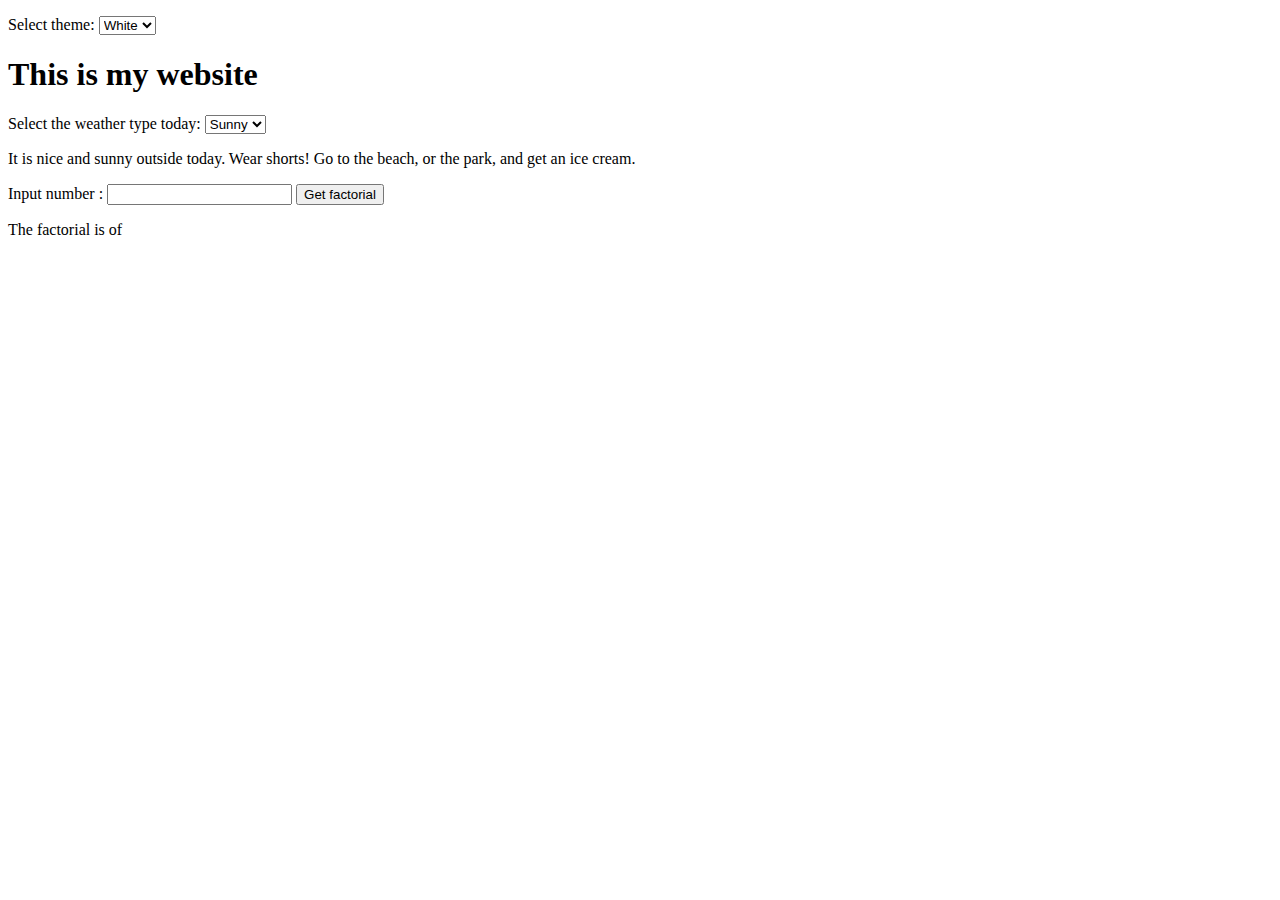
<file: Prak Mg3/Minggu3.html>
<!DOCTYPE html>
<html>
    <head>

        <meta charset="utf-8" name="google" value="notranslate">
        <title>TUGAS 3 | Praktikum PemWeb</title>
        <script src="Minggu3.js"> </script>

    </head>

    <body>

        <p>
            Select theme:
            <select onchange="change_theme(value)" id="warna">
                <option value="White">White</option>
                <option value="Black">Black</option>
            </select>
        </p>

        <h1>This is my website</h1>

        <p>
            Select the weather type today:
            <select onchange="change_weather(value)" id="weather">
                <option value="Sunny">Sunny</option>
                <option value="Rainy">Rainy</option>
                <option value="Winter">Winter</option>
              </select>
        </p>

        <p id="Sentence">It is nice and sunny outside today. Wear shorts! Go to the beach, or the park, and get an ice cream.</p>

        <p>
            Input number :
            <input type="number" id="number">
            <button onclick="pemfaktoran (number.value)"> Get factorial </button>
        </p>

        <p id="hasil_faktor"> The factorial is of </p>
    
    </body>
</html>
</file>
